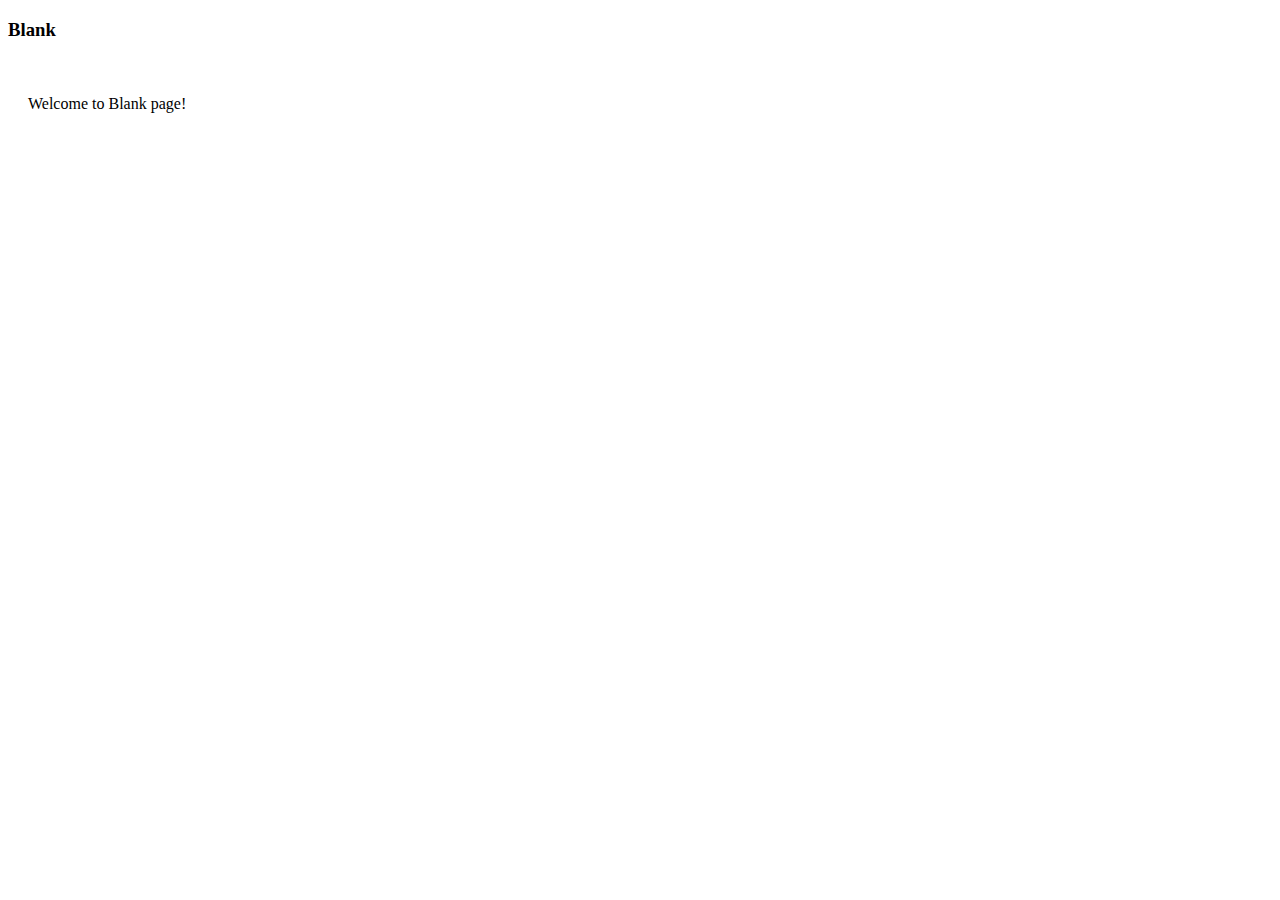
<file: pages/blank.html>
<!DOCTYPE html>
<html lang="en">
<head>
    <meta charset="UTF-8">
    <meta name="viewport" content="width=device-width, initial-scale=1.0">
    <title>Document</title>
</head>
<body>
    <h3 class="i-name">Blank</h3>
<div style="padding: 20px;">
    <p>Welcome to Blank page!</p>
</div>

</body>
</html>
</file>
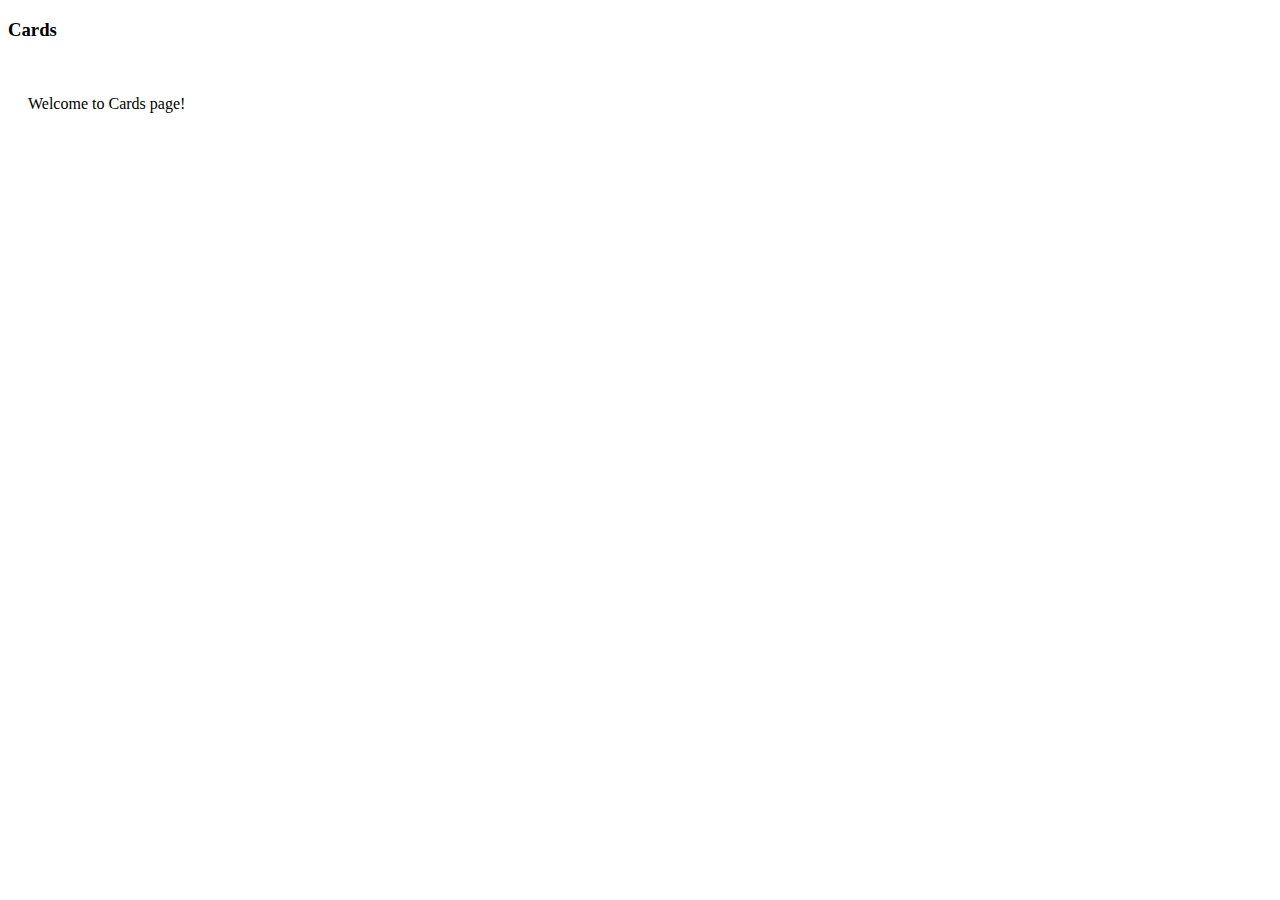
<file: pages/cards.html>
<!DOCTYPE html>
<html lang="en">
<head>
    <meta charset="UTF-8">
    <meta name="viewport" content="width=device-width, initial-scale=1.0">
    <title>Document</title>
</head>
<body>
    <h3 class="i-name">Cards</h3>
<div style="padding: 20px;">
    <p>Welcome to Cards page!</p>
</div>

</body>
</html>
</file>
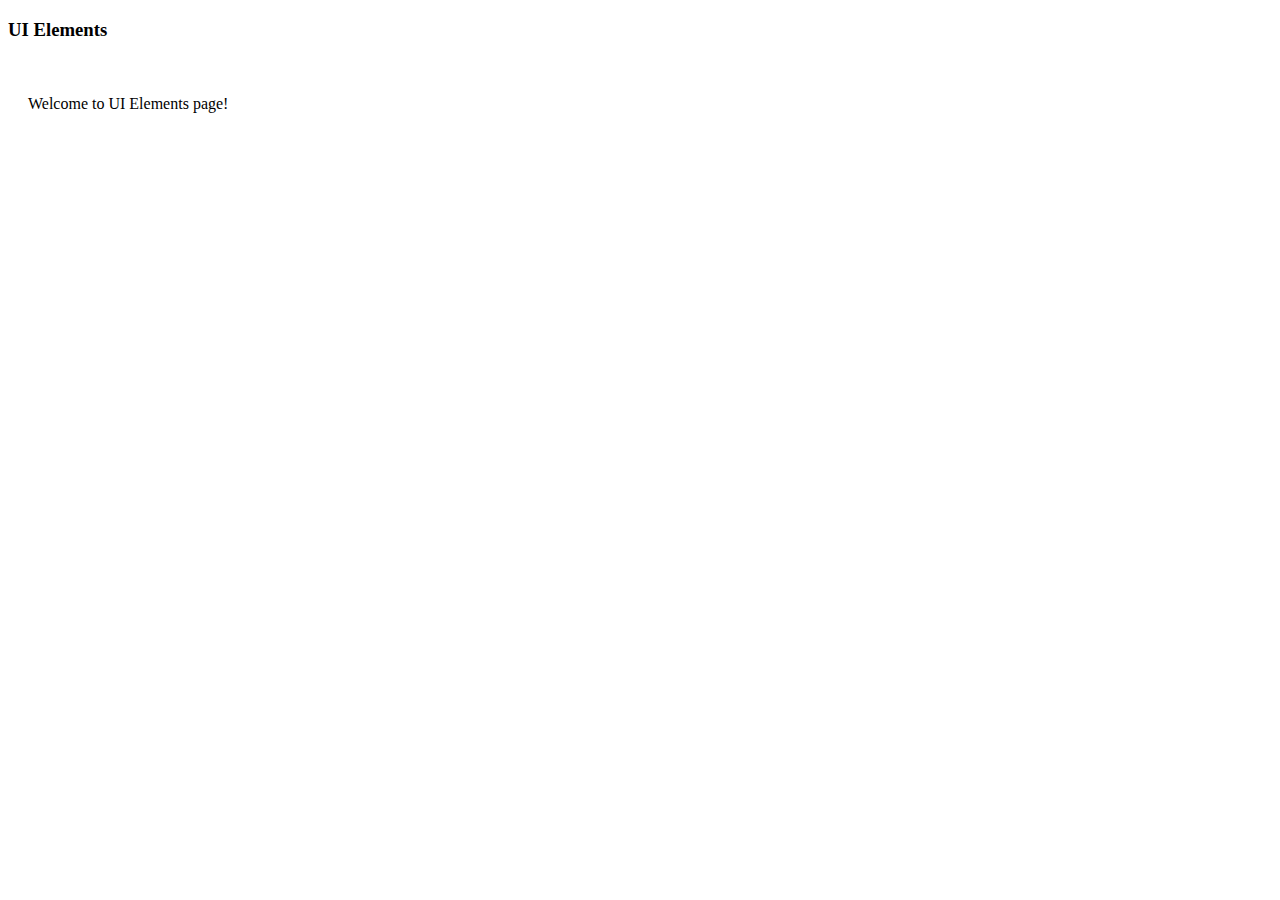
<file: pages/dashboard.html>
<!DOCTYPE html>
<html lang="en">
<head>
    <meta charset="UTF-8">
    <meta name="viewport" content="width=device-width, initial-scale=1.0">
    <title>Document</title>
</head>
<body>
    <h3 class="i-name">UI Elements</h3>
<div style="padding: 20px;">
    <p>Welcome to UI Elements page!</p>
</div>

</body>
</html>
</file>
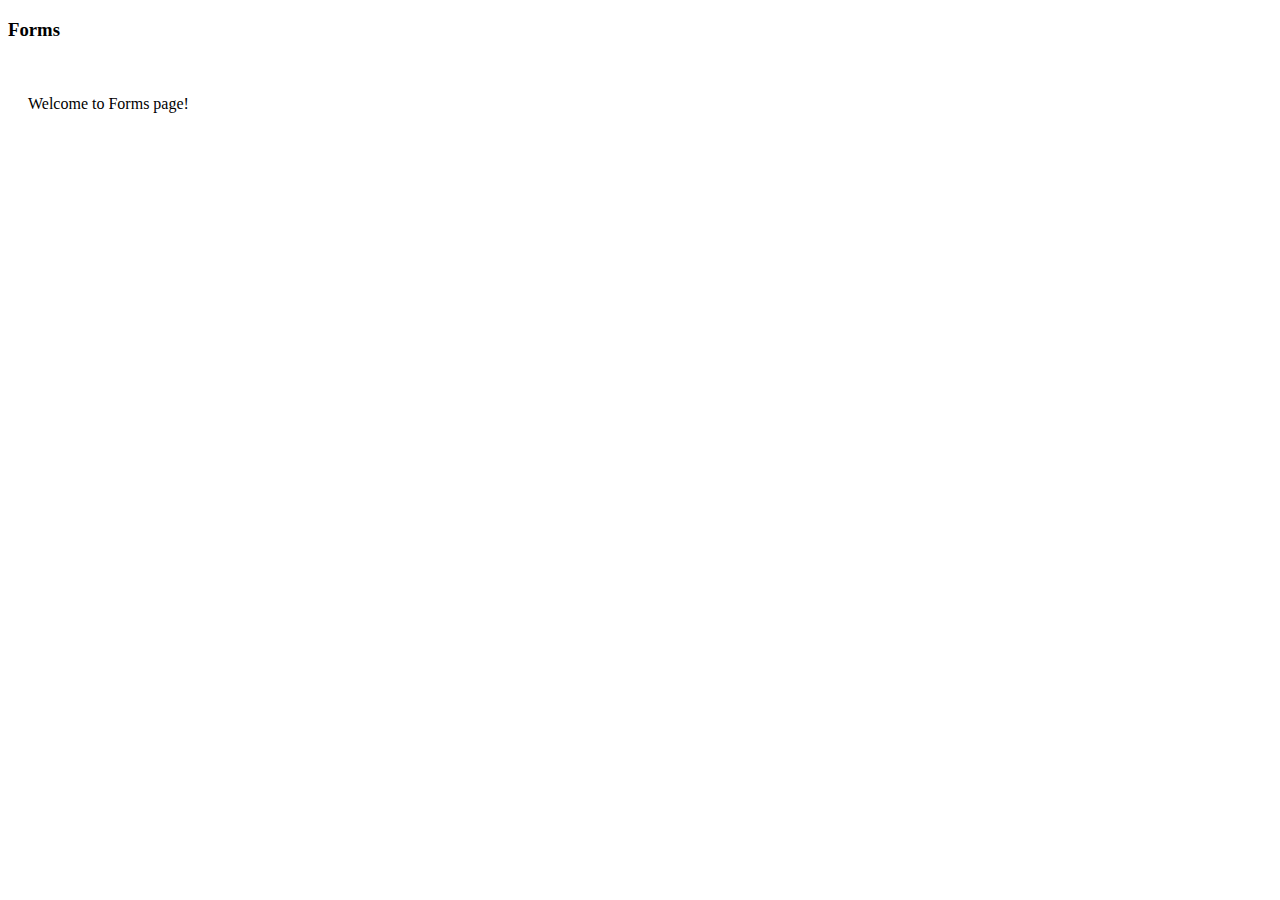
<file: pages/forms.html>
<!DOCTYPE html>
<html lang="en">
<head>
    <meta charset="UTF-8">
    <meta name="viewport" content="width=device-width, initial-scale=1.0">
    <title>Document</title>
</head>
<body>
    <h3 class="i-name">Forms</h3>
<div style="padding: 20px;">
    <p>Welcome to Forms page!</p>
</div>

</body>
</html>
</file>
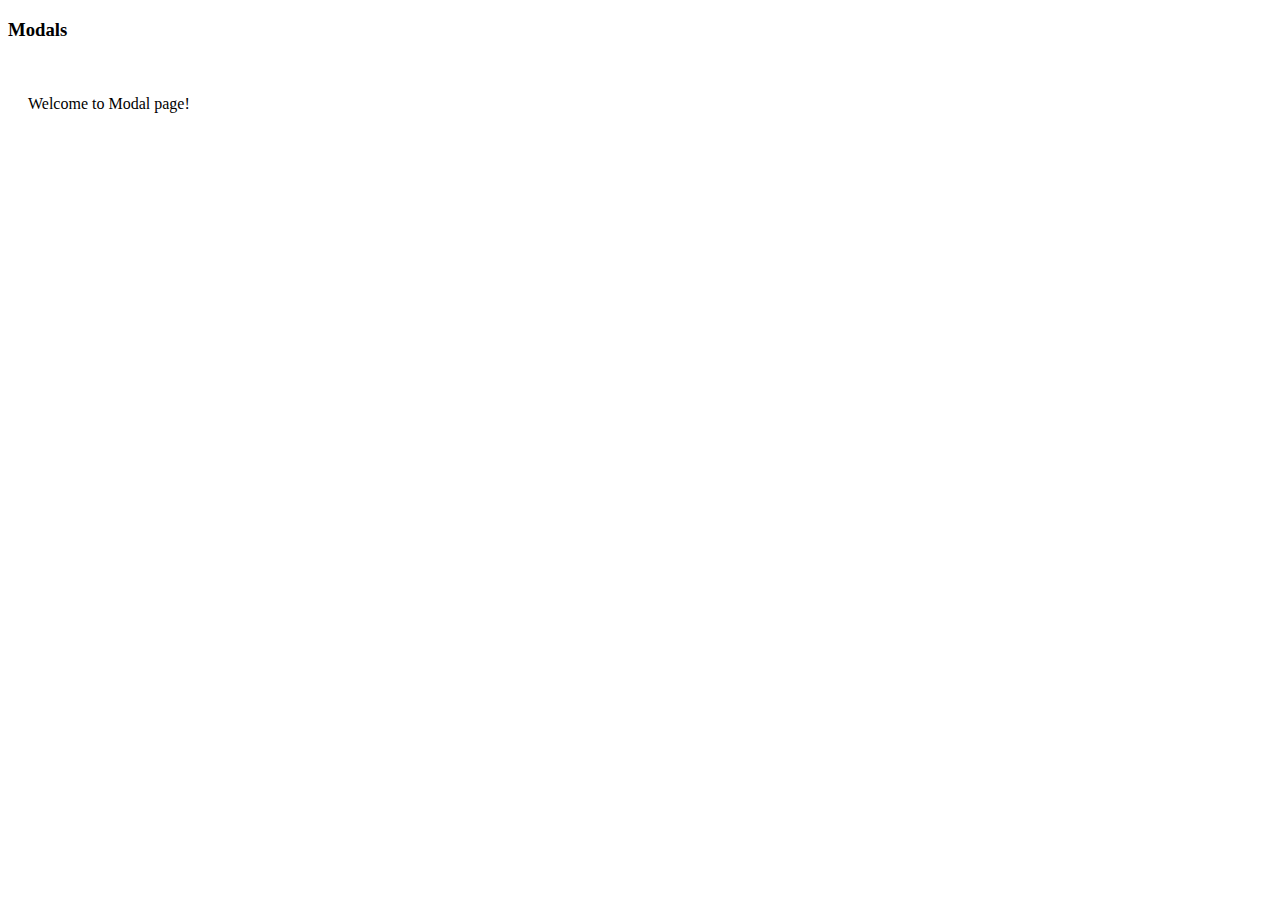
<file: pages/modal.html>
<!DOCTYPE html>
<html lang="en">
<head>
    <meta charset="UTF-8">
    <meta name="viewport" content="width=device-width, initial-scale=1.0">
    <title>Document</title>
</head>
<body>
    <h3 class="i-name">Modals</h3>
<div style="padding: 20px;">
    <p>Welcome to Modal page!</p>
</div>

</body>
</html>
</file>
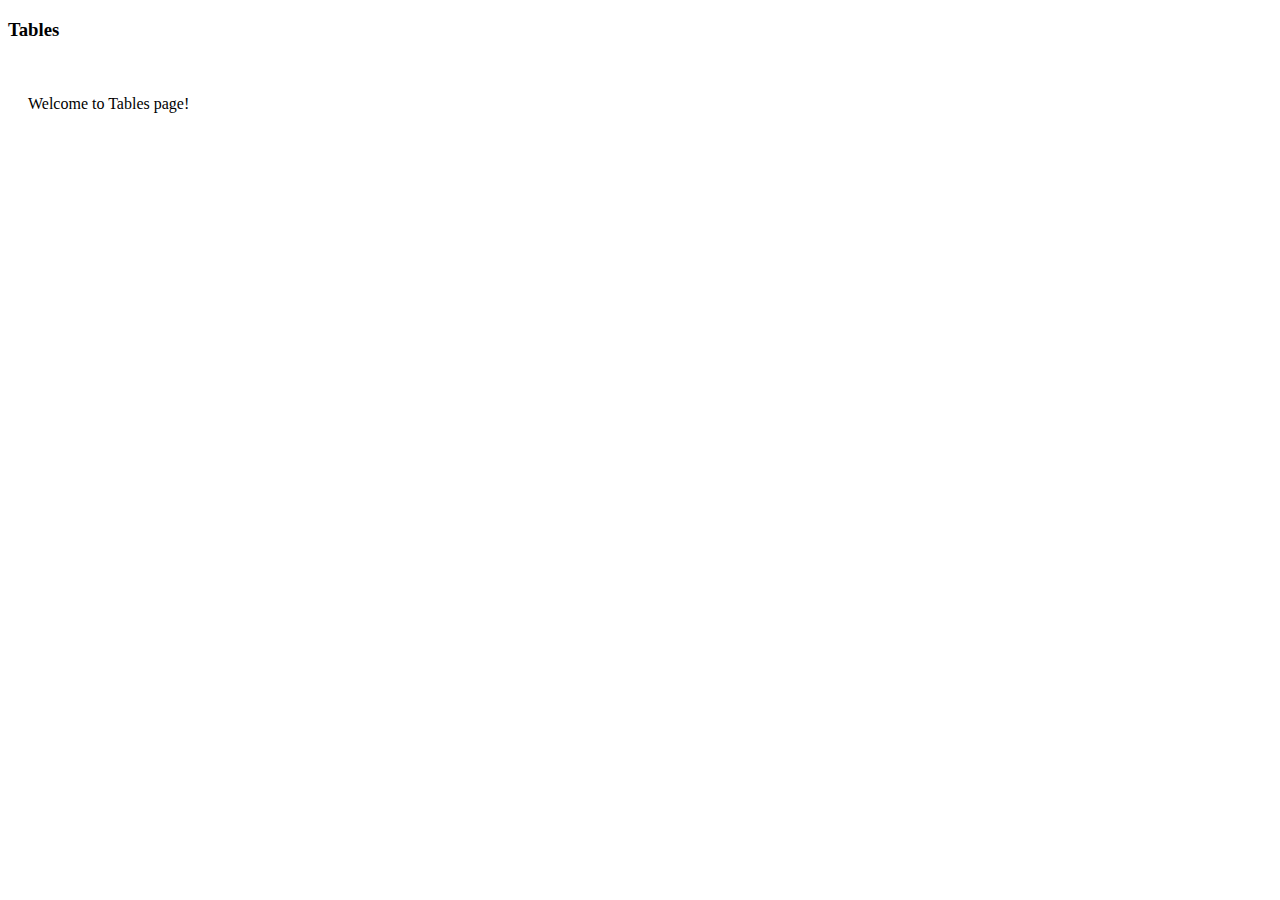
<file: pages/tables.html>
<!DOCTYPE html>
<html lang="en">
<head>
    <meta charset="UTF-8">
    <meta name="viewport" content="width=device-width, initial-scale=1.0">
    <title>Document</title>
</head>
<body>
    <h3 class="i-name">Tables</h3>
<div style="padding: 20px;">
    <p>Welcome to Tables page!</p>
</div>

</body>
</html>
</file>
